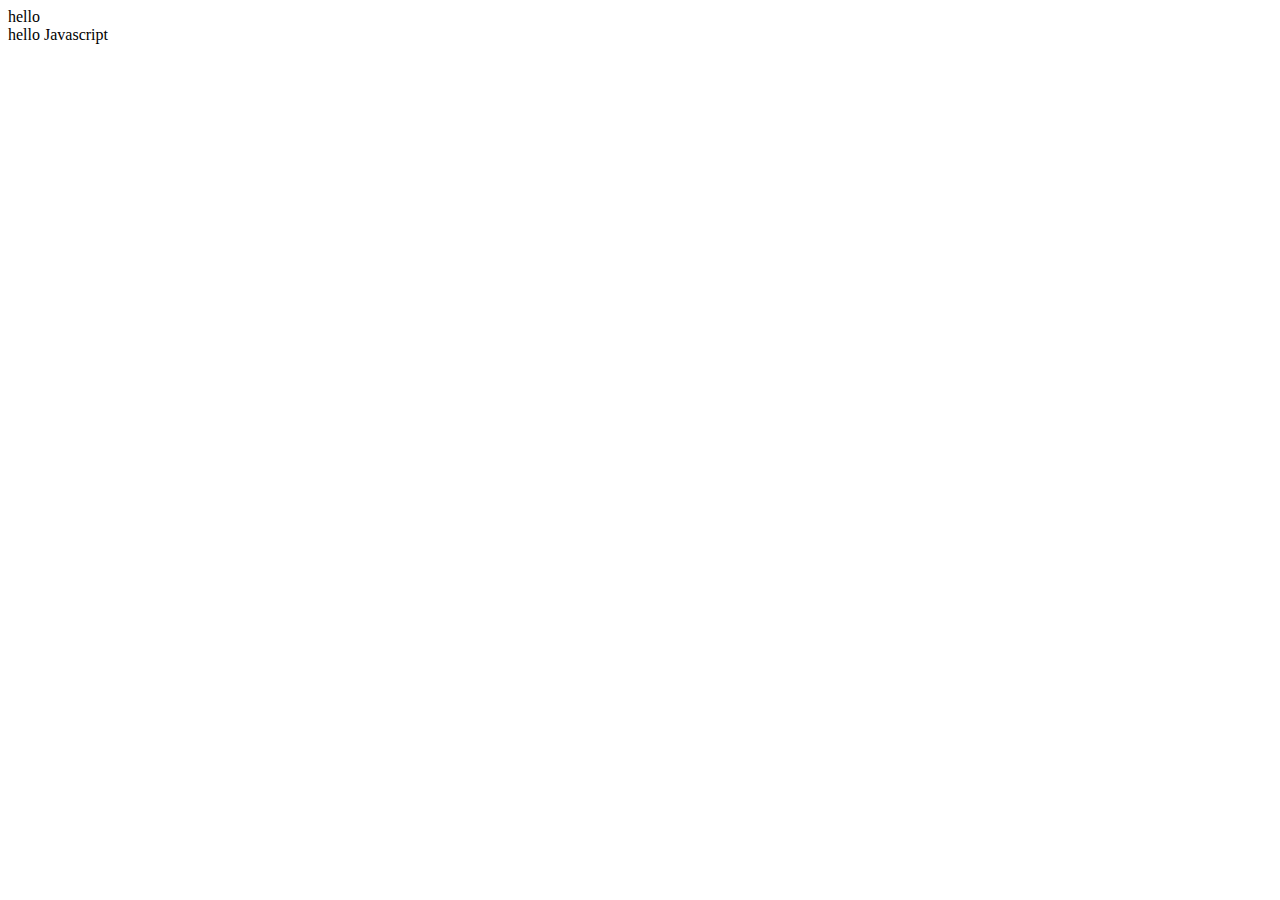
<file: ex1/index.html>
<!DOCTYPE html>
<html lang="en">

<head>
    <meta charset="UTF-8">
    <meta name="viewport" content="width=device-width, initial-scale=1.0">
    <title>Document</title>
    <!-- <script src ="basic.js"> </script> -->
    <!-- <script src="func.js"></script> -->
    <script src="oop.js"></script>

</head>

<body>
    <div>
        hello <!-- 이것도 객체-->
    </div>
    hello Javascript
</body>

</html>
</file>
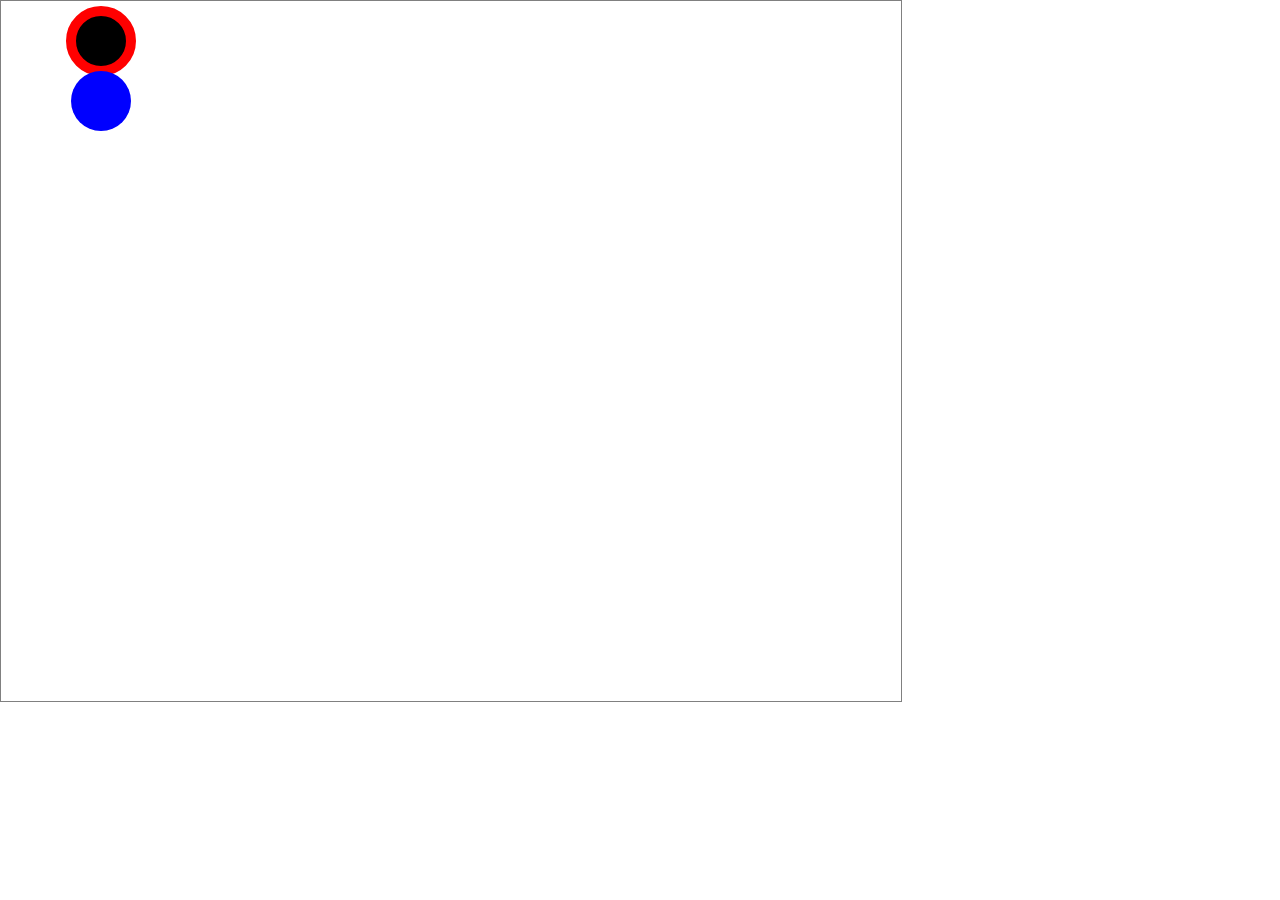
<file: ex3/index.html>
<!DOCTYPE html>
<html lang="en">

<head>
    <meta charset="UTF-8">
    <meta name="viewport" content="width=device-width, initial-scale=1.0">
    <title>Document</title>

    <!-- ball을 먼저 써줘야 함  -->
    <script src="ball.js" defer></script>
    <script src="game1.js" defer></script>
    <style>
        body {
            margin: 0;

        }

        #canvas {
            border: 1px solid gray;
        }
    </style>
</head>

<body>
    <canvas id="canvas" width="900" height="700"></canvas>
</body>

</html>
</file>
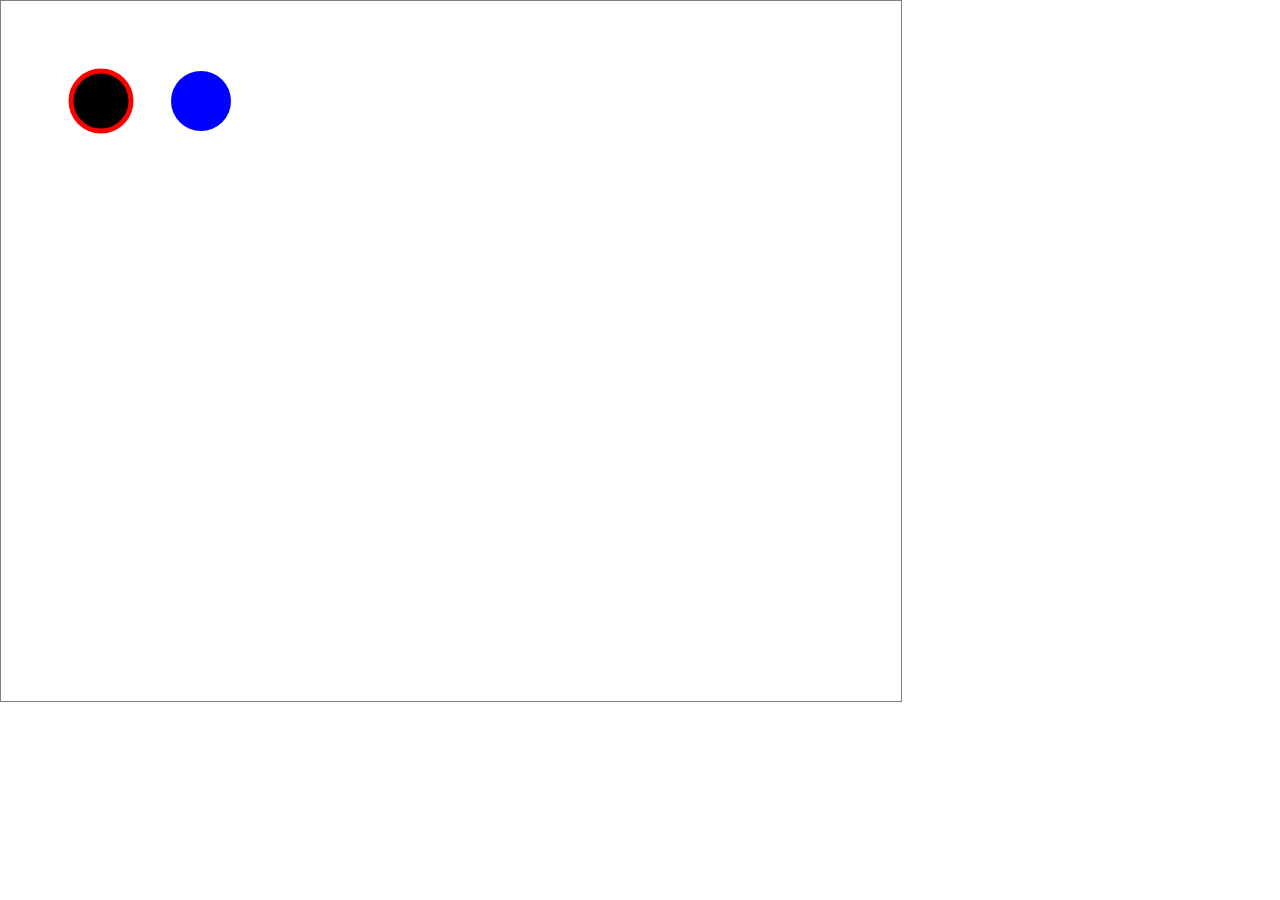
<file: ex3/pochaco/index.html>
<!DOCTYPE html>
<html lang="en">
<head>
    <meta charset="UTF-8">
    <meta name="viewport" content="width=device-width, initial-scale=1.0">
    <title>지은언니 코드</title>
    <!-- <script src="game.js" defer></script> -->
    <script src="ball.js" defer></script>
    <script src="game1.js" defer></script>
    <style>
        body{
            margin: 0;
        }
        #canvas{
            border: 1px solid grey;
        }
    </style>
</head>
<body>
    <canvas id="canvas"
    width="900" height="700"></canvas>
</body>
</html>
</file>
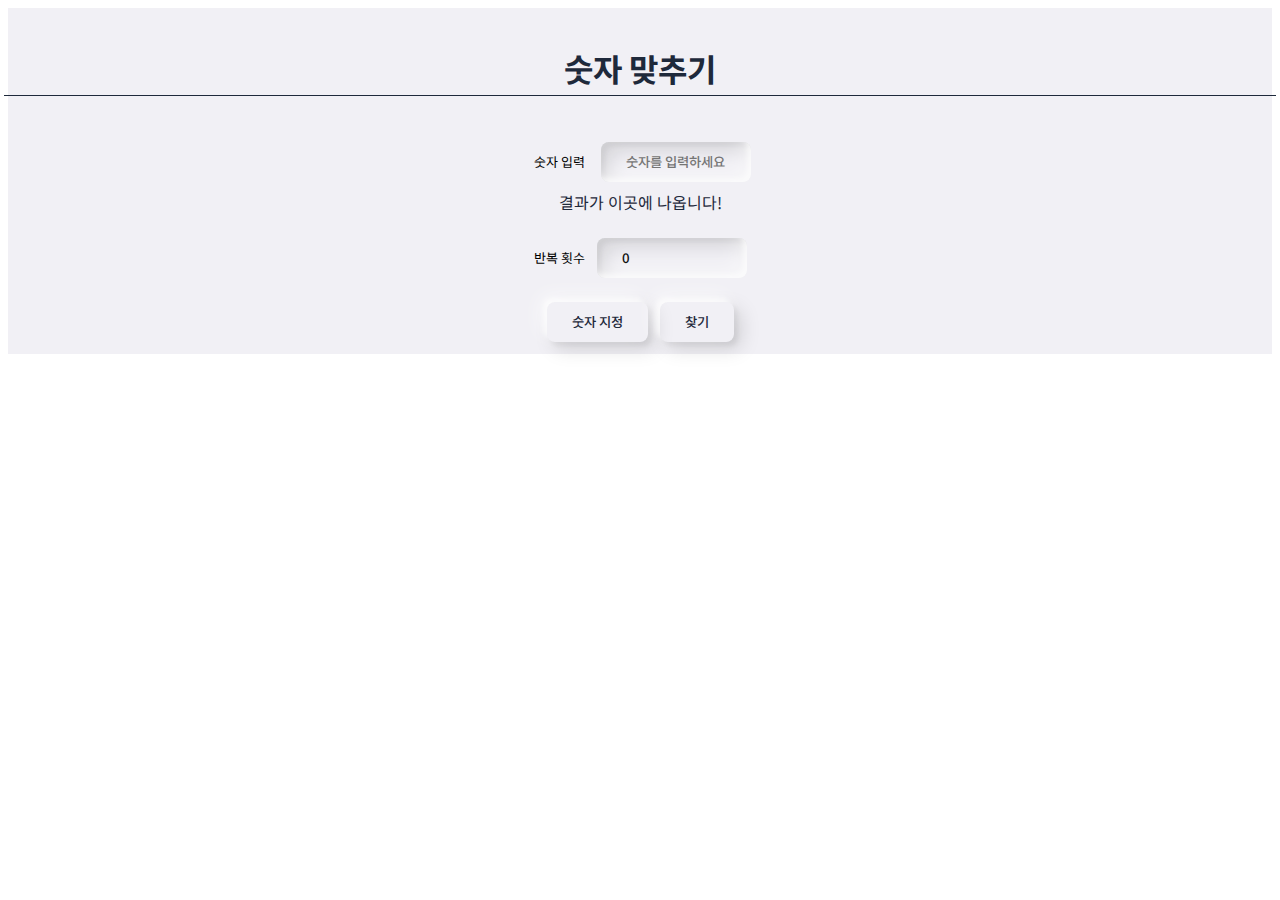
<file: study/Example/index.html>
<!DOCTYPE html>
<html lang="en">

<head>
    <meta charset="UTF-8">
    <meta name="viewport" content="width=device-width, initial-scale=1.0">
    <title>숫자 맞추기</title>
    <link rel="stylesheet" href="style.css">

    <script>

        window.addEventListener("load", function () {

            var section = document.querySelector(".newlecture");
            var resetBtn = section.querySelector("#btn-reset");
            var findBtn = section.querySelector("#btn-find");
            var textInput = section.querySelector("#text-input");
            var countInput = section.querySelector("#count");
            var hiddenInput = section.querySelector("input[type='hidden']");
            var output = section.querySelector("output");

            //반복 횟수 정하기
            var count = 0;


            findBtn.onclick = function () {

                //받은 값
                var number_ = textInput.value;
                var number = parseInt(number_);

                var compare_ = hiddenInput.value;
                var compare = parseInt(compare_);

                if (number > compare) {
                    output.value = "입력값이 큽니다!";
                } else if (number < compare) {
                    output.value = "입력값이 작습니다!";
                }
                count++;

                countInput.value = count;
            }

            resetBtn.onclick = function () {
                var number_ = Math.random() * 100;
                var number = parseInt(number_);

                hiddenInput.value = number;

                count = 0;
                countInput.value = 0;
            }
        });
    </script>

</head>

<body>
    <section class="newlecture">
        <h1>숫자 맞추기</h1>
        <div class="d-grid-custom">
            <label for="">숫자 입력</label>
            <input type="hidden">
            <input id="text-input" type="text" class="btn inner text-dark" placeholder="숫자를 입력하세요">
            <output class="grid-item text-default">결과가 이곳에 나옵니다!</output>
        </div>
        <div class="d-flex-custom">
            <label for="">반복 횟수</label>
            <input id="count" type="text" class="btn inner text-dark" value="0" disabled>
        </div>
        <div class="d-flex-custom">
            <button id="btn-reset" class="btn outer text-default">숫자 지정</button>
            <button id="btn-find" class="btn outer text-default">찾기</button>
        </div>
    </section>

</body>

</html>
</file>
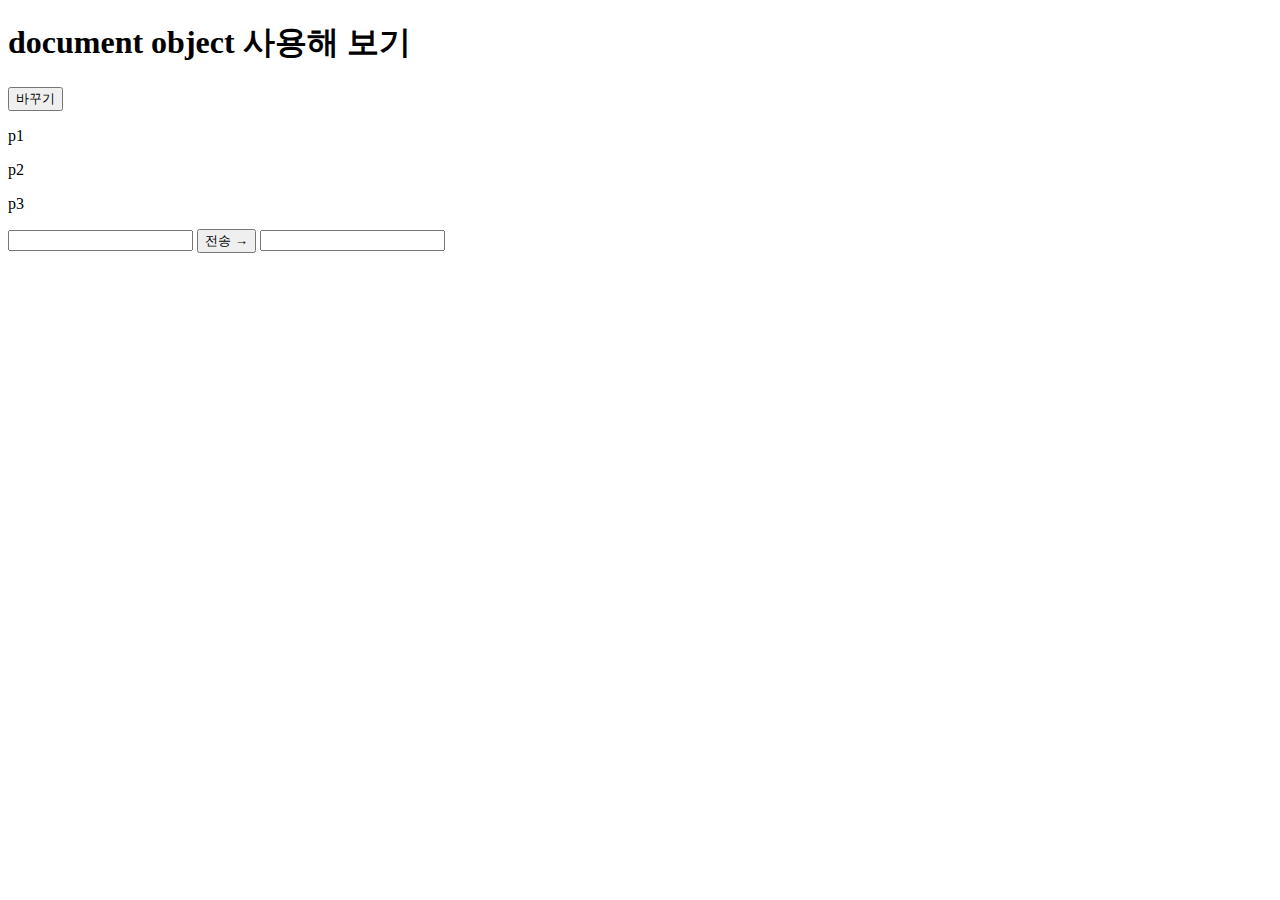
<file: study/taetae/ex.html>
<!DOCTYPE html>
<html lang="en">
<head>
    <meta charset="UTF-8">
    <meta http-equiv="X-UA-Compatible" content="IE=edge">
    <meta name="viewport" content="width=device-width, initial-scale=1.0">
    <title>Step03_Document.html</title>
</head>
<body>
    <h1>document object 사용해 보기</h1>
    <button onclick="ck()">바꾸기</button>
    <p id="one" onmouseover="ov()">p1</p>
    <p class="my-class">p2</p>
    <p class="my-class">p3</p>
    <input type="text" id="two">
    <button onclick="send()">전송 &rarr;</button>
    <input type="text" id="three">
    <script>
        // h1 요소의 innerText 를 특정(바꾸기)) 버튼을 눌렀을때 바꾸고 싶다
        
        function ck() {
            document.querySelector("h1").innerText = "제목 바꾸기";
        }

        // p1 에 mouseover 가 되었을때 innerText 를 "마우스가 올라왔네?" 라고 변경되도록 프로그래밍해 보세요.
        function ov() {
            document.querySelector("p").innerText = "마우스가 올라왔네?";
        }

        // 1. 첫번째 input 요소에 입력한 value 를 읽어온다.
        // 2. 위에서 읽어온 value 값을 두번째 input 요소의 value 값으로 넣어준다.
        function send() {
            document.querySelector("#three").value = document.querySelector("#two").value;
            document.querySelector("#two").value = null;
        }
    </script>
</body>
</html>
</file>
<file: study/Example/style.css>
@import url('https://fonts.googleapis.com/css2?family=Noto+Sans+KR&display=swap');

body {
    font-family: 'Noto Sans KR', sans-serif;
}

.newlecture{
    display: flex;
    flex-direction: column;
    justify-content: center;
    align-items: center;
    background-color: #F1F0F5;

    padding: 12px 0;

    gap: 24px;
}

.newlecture h1,
.newlecture h2,
.newlecture h3 {
    width: 100%;

    color: #1E293B;
    font-weight: 700;
    text-align: center;

    border-bottom: 1px solid #1E293B;

    padding: 4px;
}

.newlecture label {
    font-size: small;
    text-align: center;
}

.newlecture input:disabled {
    cursor: default;
}

.newlecture .d-flex-custom {
    display: flex;
    align-items: center;

    gap: 12px;
}

.newlecture .text-default {
    color: #1E293B;
}

.newlecture .text-dark {
    color: #111;
}

.newlecture .btn {
display: inline-block;

max-width: 150px;
height: 40px;
padding: 10px 25px;

border: 0;
border-radius: .5rem;
box-sizing: border-box;

font-family: 'Noto Sans KR', sans-serif;
font-weight: 500;
text-overflow: ellipsis;
/* text-align: center; */

overflow: hidden;

background: transparent;

cursor: pointer;
transition: all 0.3s ease;
}

.newlecture .outer {
    transition: all 0.3s ease;
    box-shadow:
    -7px -7px 20px 0px #fff9,
    -4px -4px 5px 0px #fff9,
    7px 7px 20px 0px #0002,
    4px 4px 5px 0px #0001;
    }
    
.newlecture .outer:hover,
.newlecture .inner{
    background-color: #F1F0F5;
    box-shadow:
    inset  -7px -7px 20px 0px #fff9,
    inset -4px -4px 5px 0px #fff9,
    inset 7px 7px 20px 0px #0002,
    inset 4px 4px 5px 0px #0001;

}

.newlecture .d-grid-custom {
    display: grid;
    /* grid-template-rows: 100px; */
    grid-template-columns: 60px 150px;
    align-items: center;
    justify-content: center;

    row-gap: 8px;
    column-gap: 12px;
}

.newlecture .grid-item{
    grid-column: 1 / 3 ;
    text-align: center;
}
</file>
